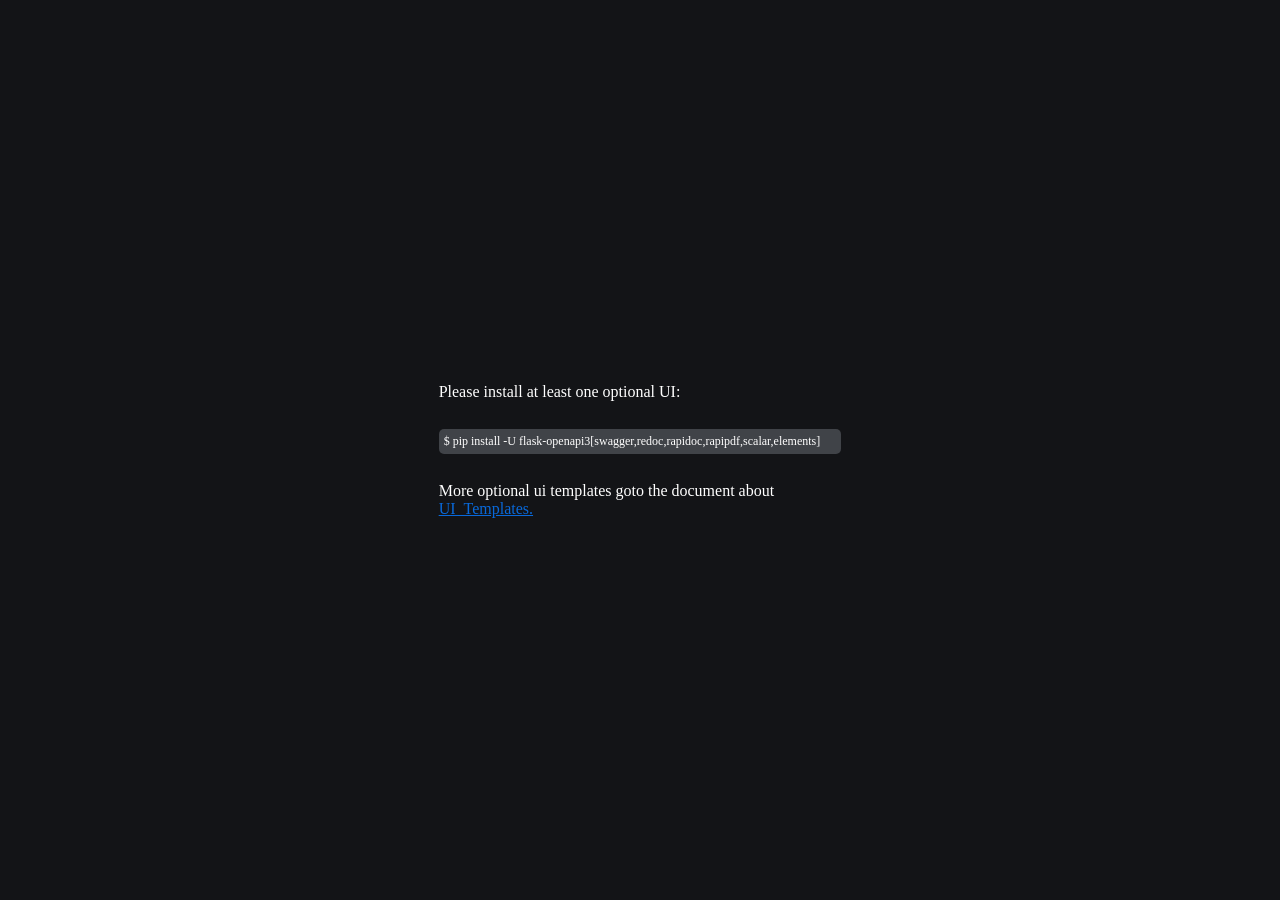
<file: webserver/index.html>
<!DOCTYPE html>
<html lang="en">
<head>
    <meta charset="UTF-8">
    <title>APIdoc</title>
    <link rel="shortcut icon" href="
[data-uri]
    ">
    <style>
        body {
            background-color: #131417;
            display: flex;
            justify-content: center;
            align-items: center;
            height: 100vh;
            margin: 0;
        }

        .grid {
            display: grid;
            grid-template-columns: repeat(6, 1fr);
            grid-gap: 36px;
        }

        .box {
            grid-column: span 2;
            width: 300px;
            height: 200px;
            background: #2c303a;
            border-radius: 30px;
            display: flex;
            flex-direction: column;
            align-items: center;
            justify-content: center;
            position: relative;
            transform: scale(1);
            transition: all .3s ease;
        }

        /* Dealing with 2 orphan items */

        .box:last-child:nth-child(3n - 1) {
            grid-column-end: -2;
        }

        .box:nth-last-child(2):nth-child(3n + 1) {
            grid-column-end: 4;
        }

        /* Dealing with single orphan */

        .box:last-child:nth-child(3n - 2) {
            grid-column-end: 5;
        }

        .box:hover {
            transform: scale(1.1);
            box-shadow: 0 0 20px #333743f0;
        }

        .box a {
            color: white;
            font-size: 30px;
            user-select: none;
        }

        .box img {
            user-select: none;
            height: 64px;
            margin-bottom: 10px;
        }

    </style>

</head>
<body>
<div class="grid">
    
    <div style="color: white; grid-column: span 2; display: flex; flex-direction: column; grid-column-end: 5;">
        <p>Please install at least one optional UI:</p>
        <p style="font-family: Consolas; background-color: #404348; border-radius: 5px; padding: 5px; font-size: 12px">
        $ pip install -U flask-openapi3[swagger,redoc,rapidoc,rapipdf,scalar,elements]
        </p>
        <p>More optional ui templates goto the document about
        <a href="https://luolingchun.github.io/flask-openapi3/latest/Usage/UI_Templates/" style="color: #0969da">
        UI_Templates.
        </a>
        </p>
    </div>
    
</div>

</body>
</html>
</file>
